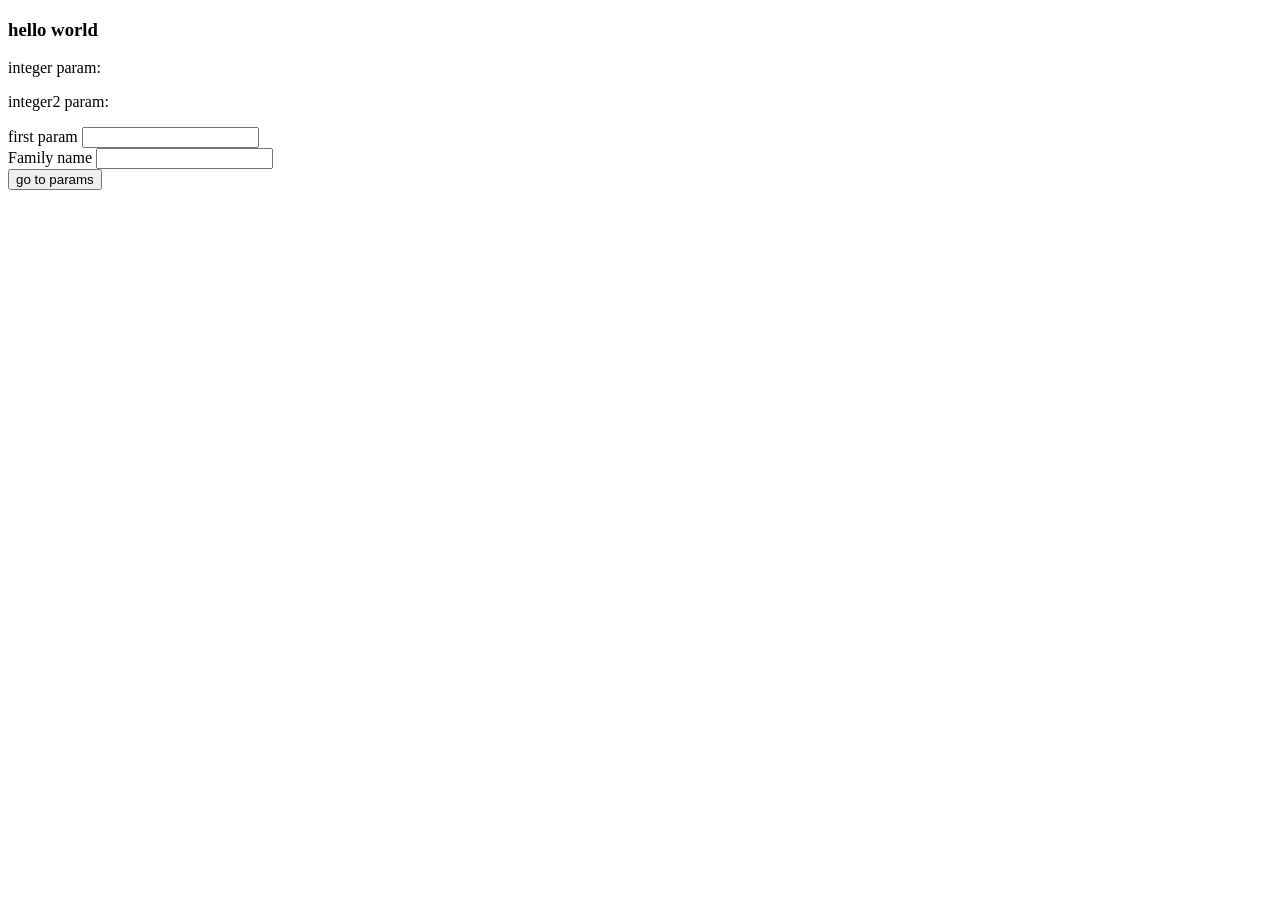
<file: src/main/resources/templates/index.html>
<!DOCTYPE html>
<html xmlns:th="http://www.thymeleaf.org">
<head>
    <meta charset="UTF-8">
    <title>Title</title>
</head>
<body>
    <h3>hello world</h3>
    <p>integer param: <span th:text="${integer}"></span></p>
    <p>integer2 param: <span th:text="${integer2}"></span></p>
    <form th:action="@{/params}" method="GET">
        <div>
            <label for="firstParam">first param</label>
            <input id="firstParam" name="param1" type="number">
        </div>
        <div>
            <label for="secondParam">Family name</label>
            <input id="secondParam" name="param2" type="number">
        </div>
        <button type="submit">go to params</button>
    </form>
</body>
</html>
</file>
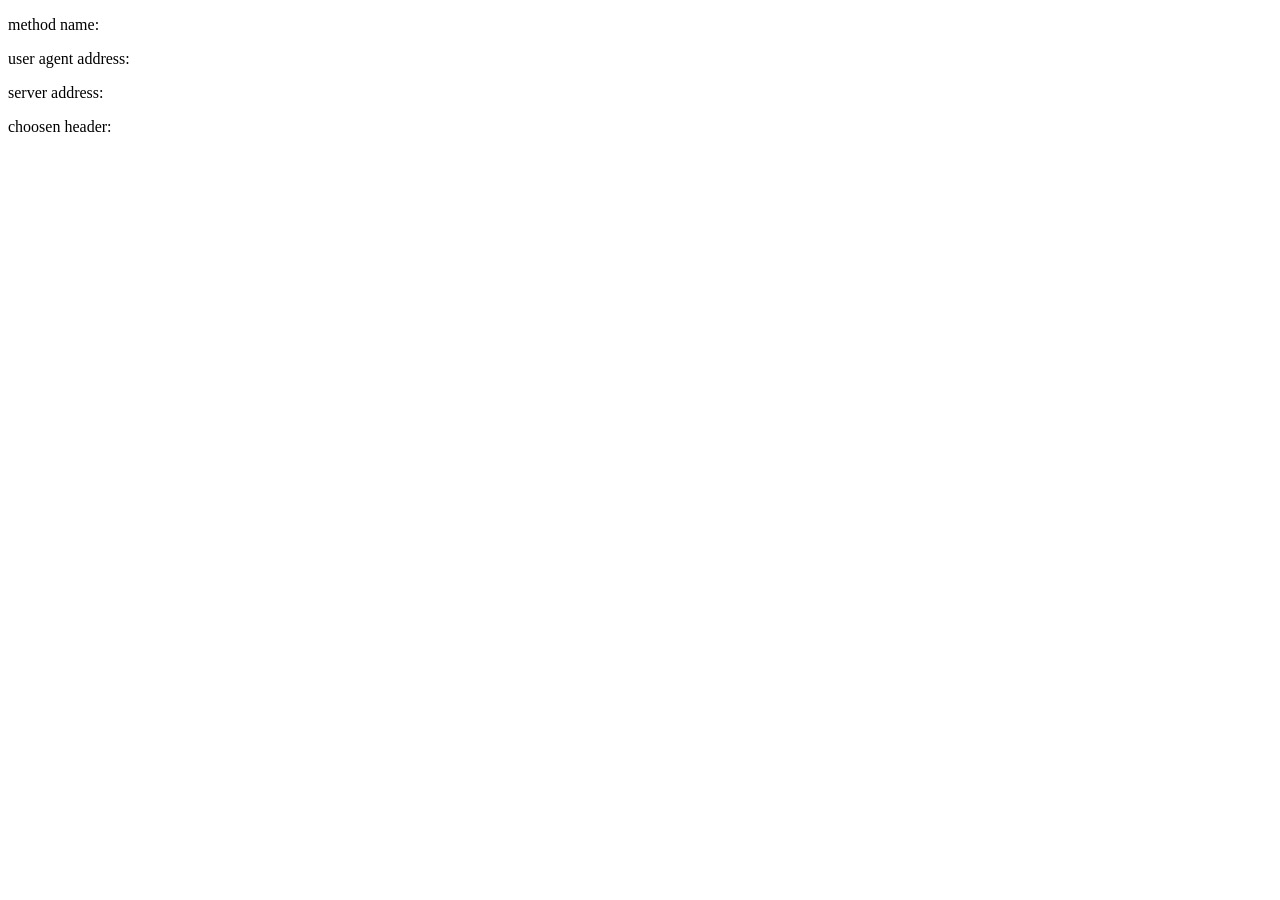
<file: src/main/resources/templates/method.html>
<!DOCTYPE HTML>
<html xmlns:th="http://www.thymeleaf.org">
<head>
  <title>Thymeleaf Variables</title>
  <meta http-equiv="Content-Type" content="text/html; charset=UTF-8" />
</head>
<body>
<main>
  <p>method name: <span th:text="${httpMethod}"></span></p>
  <p>user agent address: <span th:text="${remoteAddr}"></span></p>
  <p>server address: <span th:text="${serverName}"></span></p>
  <p>choosen header: <span th:text="${header}"></span></p>
</main>
</body>
</html>
</file>
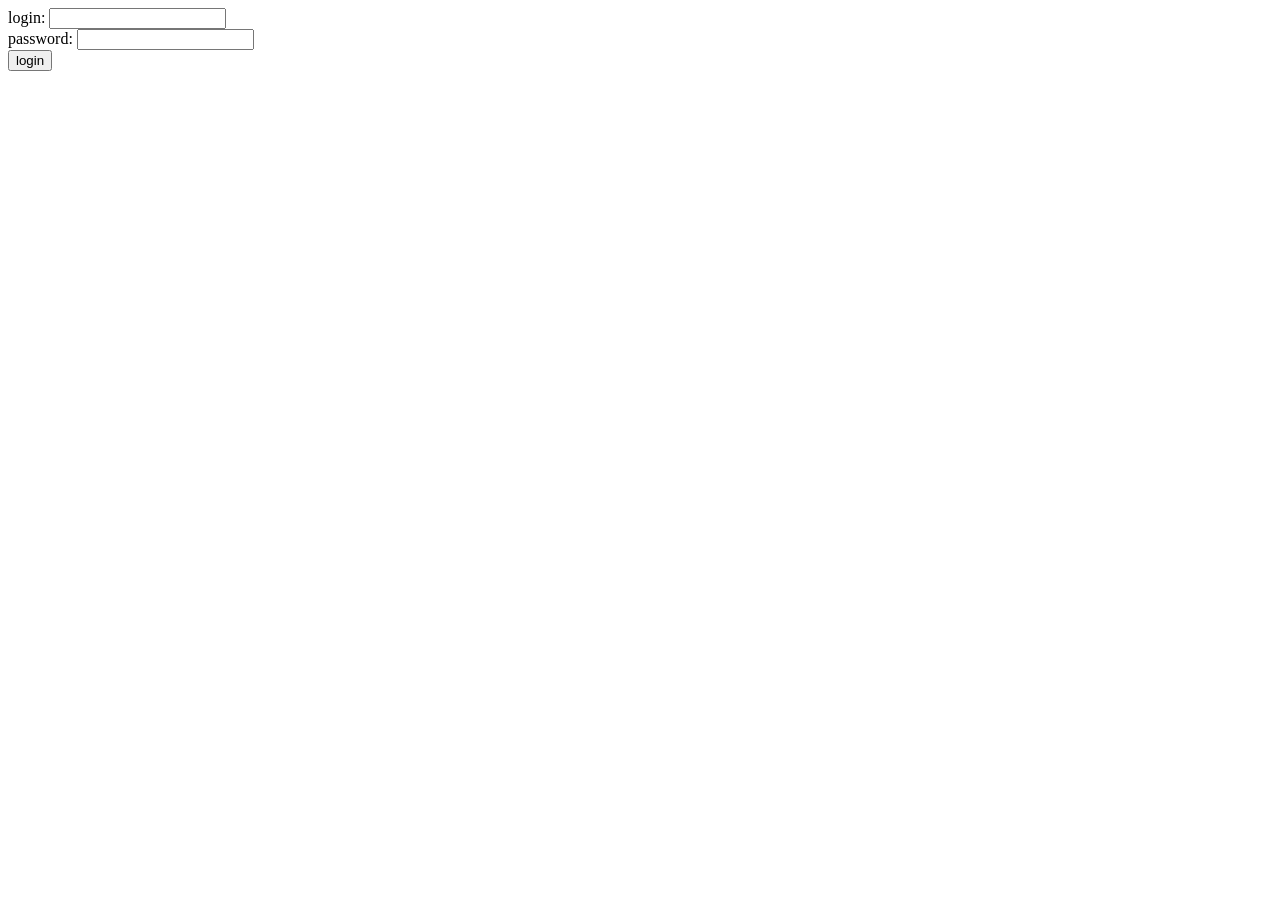
<file: src/main/resources/templates/session.html>
<!DOCTYPE html>
<html xmlns:th="http://www.thymeleaf.org">
<head>
  <meta charset="UTF-8">
  <title>Title</title>
</head>
<body>
  <form th:action="@{/session}" method="POST" th:object="${login}">
    <label>login:</label>
    <input type="text" th:field="*{userName}" /><br/>

    <label>password:</label>
    <input type="password" th:field="*{password}" /><br/>
    <button type="submit">login</button>
  </form>
</body>
</html>
</file>
